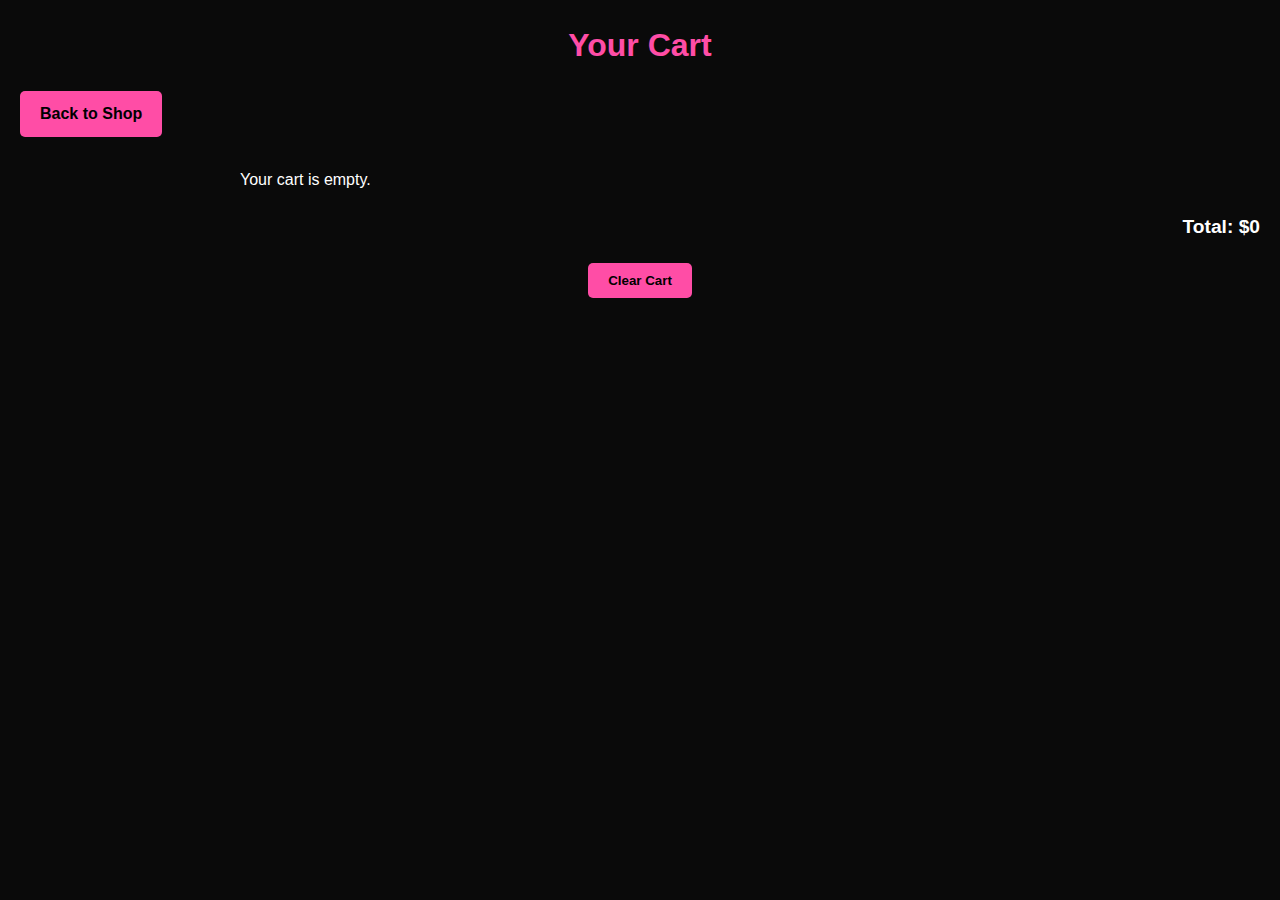
<file: cart.html>
<!DOCTYPE html>
<html lang="en">
<head>
<meta charset="UTF-8">
<meta name="viewport" content="width=device-width, initial-scale=1.0">
<title>Cart | Vacant Productions</title>
<link rel="stylesheet" href="style.css">
<style>
  body {
    background: #0a0a0a;
    color: #fff;
    font-family: Arial, sans-serif;
    padding: 20px;
  }

  h1 {
    text-align: center;
    color: #ff4da6;
    margin-bottom: 20px;
  }

  .back-shop {
    display: inline-block;
    margin: 0 auto 30px auto;
    padding: 10px 20px;
    background: #ff4da6;
    color: black;
    font-weight: bold;
    border: none;
    border-radius: 5px;
    cursor: pointer;
    text-decoration: none;
    transition: opacity 0.3s;
  }

  .back-shop:hover {
    opacity: 0.8;
  }

  .cart-container {
    max-width: 800px;
    margin: auto;
  }

  .cart-item {
    display: flex;
    align-items: center;
    justify-content: space-between;
    border: 1px solid #222;
    padding: 15px;
    margin-bottom: 15px;
    border-radius: 8px;
    background: #111;
  }

  .cart-item img {
    width: 80px;
    height: 80px;
    object-fit: cover;
    border-radius: 5px;
  }

  .item-info {
    flex: 1;
    margin-left: 15px;
  }

  .item-info h3 {
    margin-bottom: 5px;
    font-size: 1.1rem;
  }

  .item-info p {
    margin-bottom: 5px;
    color: #ff4da6;
  }

  .quantity-controls {
    display: flex;
    align-items: center;
    gap: 10px;
  }

  .quantity-controls button {
    padding: 5px 10px;
    border: none;
    background: #ff4da6;
    color: black;
    font-weight: bold;
    cursor: pointer;
    border-radius: 5px;
    transition: opacity 0.3s;
  }

  .quantity-controls button:hover {
    opacity: 0.8;
  }

  .remove-btn {
    background: #b3003b;
    color: white;
  }

  .total {
    text-align: right;
    font-size: 1.2rem;
    font-weight: bold;
    margin-top: 20px;
  }

  .clear-cart {
    display: block;
    margin: 20px auto;
    padding: 10px 20px;
    background: #ff4da6;
    border: none;
    color: black;
    font-weight: bold;
    cursor: pointer;
    border-radius: 5px;
    transition: opacity 0.3s;
  }

  .clear-cart:hover {
    opacity: 0.8;
  }
</style>
</head>
<body>

<h1>Your Cart</h1>
<a href="index.html" class="back-shop">Back to Shop</a>

<div class="cart-container" id="cartContainer"></div>
<p class="total" id="totalPrice">Total: $0</p>
<button class="clear-cart" id="clearCart">Clear Cart</button>

<script>
// Load cart from localStorage
let cartItems = JSON.parse(localStorage.getItem('cartItems')) || [];
const cartContainer = document.getElementById('cartContainer');
const totalPriceEl = document.getElementById('totalPrice');

function renderCart() {
  cartContainer.innerHTML = '';
  let total = 0;

  if (cartItems.length === 0) {
    cartContainer.innerHTML = '<p>Your cart is empty.</p>';
    totalPriceEl.innerText = 'Total: $0';
    return;
  }

  cartItems.forEach((item, index) => {
    total += item.price * item.qty;

    const div = document.createElement('div');
    div.classList.add('cart-item');

    div.innerHTML = `
      <img src="${item.img}" alt="${item.name}">
      <div class="item-info">
        <h3>${item.name}</h3>
        <p>$${item.price}</p>
        <div class="quantity-controls">
          <button class="decrease">-</button>
          <span>${item.qty}</span>
          <button class="increase">+</button>
          <button class="remove-btn">Remove</button>
        </div>
      </div>
    `;

    // Quantity buttons
    div.querySelector('.increase').addEventListener('click', () => {
      item.qty += 1;
      saveAndRender();
    });

    div.querySelector('.decrease').addEventListener('click', () => {
      if (item.qty > 1) {
        item.qty -= 1;
        saveAndRender();
      }
    });

    // Remove button
    div.querySelector('.remove-btn').addEventListener('click', () => {
      cartItems.splice(index, 1);
      saveAndRender();
    });

    cartContainer.appendChild(div);
  });

  totalPriceEl.innerText = `Total: $${total.toFixed(2)}`;
}

// Save cart to localStorage and re-render
function saveAndRender() {
  localStorage.setItem('cartItems', JSON.stringify(cartItems));
  renderCart();
}

// Clear cart button
document.getElementById('clearCart').addEventListener('click', () => {
  cartItems = [];
  localStorage.removeItem('cartItems');
  renderCart();
});

// Initial render
renderCart();
</script>

</body>
</html>
</file>
<file: style.css>
/* ========== VARIABLES ========== */
:root {
  --pink: #ff4da6;
  --black: #0a0a0a;
  --white: #ffffff;
  --gray: #b3b3b3;
}

/* ========== RESET ========== */
* {
  margin: 0;
  padding: 0;
  box-sizing: border-box;
  font-family: 'Arial', sans-serif;
}

body {
  background: var(--black);
  color: var(--white);
  line-height: 1.6;
}

/* ========== NAVIGATION ========== */
nav {
  display: flex;
  justify-content: space-between;
  padding: 20px 40px;
  align-items: center;
  border-bottom: 1px solid #222;
}

nav h1 {
  color: var(--pink);
  letter-spacing: 2px;
}

nav ul {
  list-style: none;
  display: flex;
  gap: 25px;
}

nav ul li a {
  color: var(--gray);
  text-decoration: none;
  transition: color 0.3s;
}

nav ul li a:hover {
  color: var(--pink);
}

/* ========== HERO SECTION ========== */
.hero {
  height: 80vh;
  display: flex;
  align-items: center;
  justify-content: center;
  text-align: center;
  padding: 0 20px;
}

.hero h2 {
  font-size: 3rem;
  text-transform: uppercase;
}

.hero h2 span {
  color: var(--pink);
}

.hero p {
  margin-top: 15px;
  color: var(--gray);
}

/* ========== SHOP SECTION ========== */
.shop {
  padding: 60px 40px;
}

.shop h2 {
  text-align: center;
  margin-bottom: 40px;
  letter-spacing: 2px;
}

.products {
  display: grid;
  grid-template-columns: repeat(auto-fit, minmax(250px, 1fr));
  gap: 30px;
}

.product {
  border: 1px solid #222;
  padding: 20px;
  text-align: center;
  background: #111;
  transition: transform 0.3s;
}

.product:hover {
  transform: translateY(-5px);
}

.product img {
  width: 100%;
  height: 260px;
  object-fit: cover;
  margin-bottom: 15px;
}

.product h3 {
  margin-bottom: 10px;
}

.product p {
  color: var(--pink);
  margin-bottom: 15px;
}

.product button {
  padding: 10px 20px;
  background: var(--pink);
  border: none;
  color: black;
  cursor: pointer;
  font-weight: bold;
  transition: opacity 0.3s;
}

.product button:hover {
  opacity: 0.8;
}

/* ========== CART ========== */
.cart {
  position: fixed;
  top: 20px;
  right: 20px;
  background: var(--pink);
  color: black;
  padding: 10px 15px;
  font-weight: bold;
  border-radius: 5px;
  z-index: 1000;
}

/* ========== ABOUT SECTION ========== */
.about {
  padding: 60px 40px;
  text-align: center;
}

.about p {
  max-width: 700px;
  margin: auto;
  color: var(--gray);
}

/* ========== CONTACT SECTION ========== */
.contact {
  padding: 60px 40px;
  text-align: center;
}

.contact input, .contact textarea {
  width: 100%;
  max-width: 400px;
  padding: 10px;
  margin: 10px 0;
  background: #111;
  border: 1px solid #333;
  color: var(--white);
  border-radius: 5px;
}

.contact button {
  padding: 10px 25px;
  background: var(--pink);
  border: none;
  font-weight: bold;
  cursor: pointer;
  border-radius: 5px;
  transition: opacity 0.3s;
}

.contact button:hover {
  opacity: 0.8;
}

/* ========== FOOTER ========== */
footer {
  padding: 20px;
  text-align: center;
  border-top: 1px solid #222;
  color: var(--gray);
}

/* ========== RESPONSIVE ========== */
@media (max-width: 768px) {
  .hero h2 {
    font-size: 2.2rem;
  }

  nav {
    flex-direction: column;
    gap: 15px;
  }

  .products {
    grid-template-columns: 1fr;
  }
}
</file>
